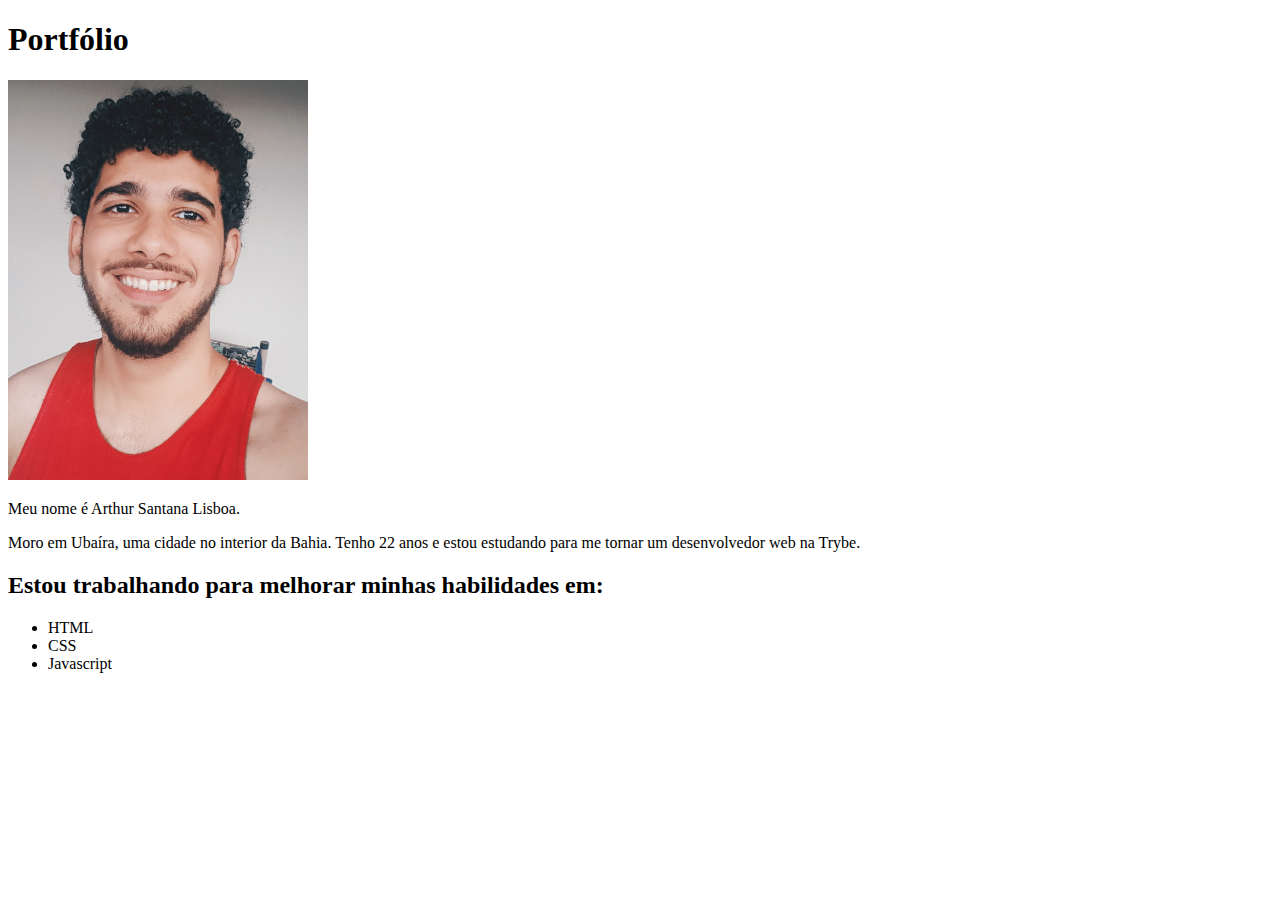
<file: index.html>
<!DOCTYPE html>
<html lang="pt-br">
  <head>
    <meta charset="UTF-8">
    <title>Meu Portfólio</title>
  </head>
  <body>
    <h1>Portfólio</h1>
    <img src="portfoliofoto.jpg" width="300">
    <p>Meu nome é Arthur Santana Lisboa.</p>
    <p>Moro em Ubaíra, uma cidade no interior da Bahia. Tenho 22 anos e estou estudando para me tornar um desenvolvedor web na Trybe.</p>
    <h2>Estou trabalhando para melhorar minhas habilidades em:</h2>
    <ul>
      <li>HTML</li>
      <li>CSS</li>
      <li>Javascript</li>
    </ul>
  </body>
</html>
</file>
